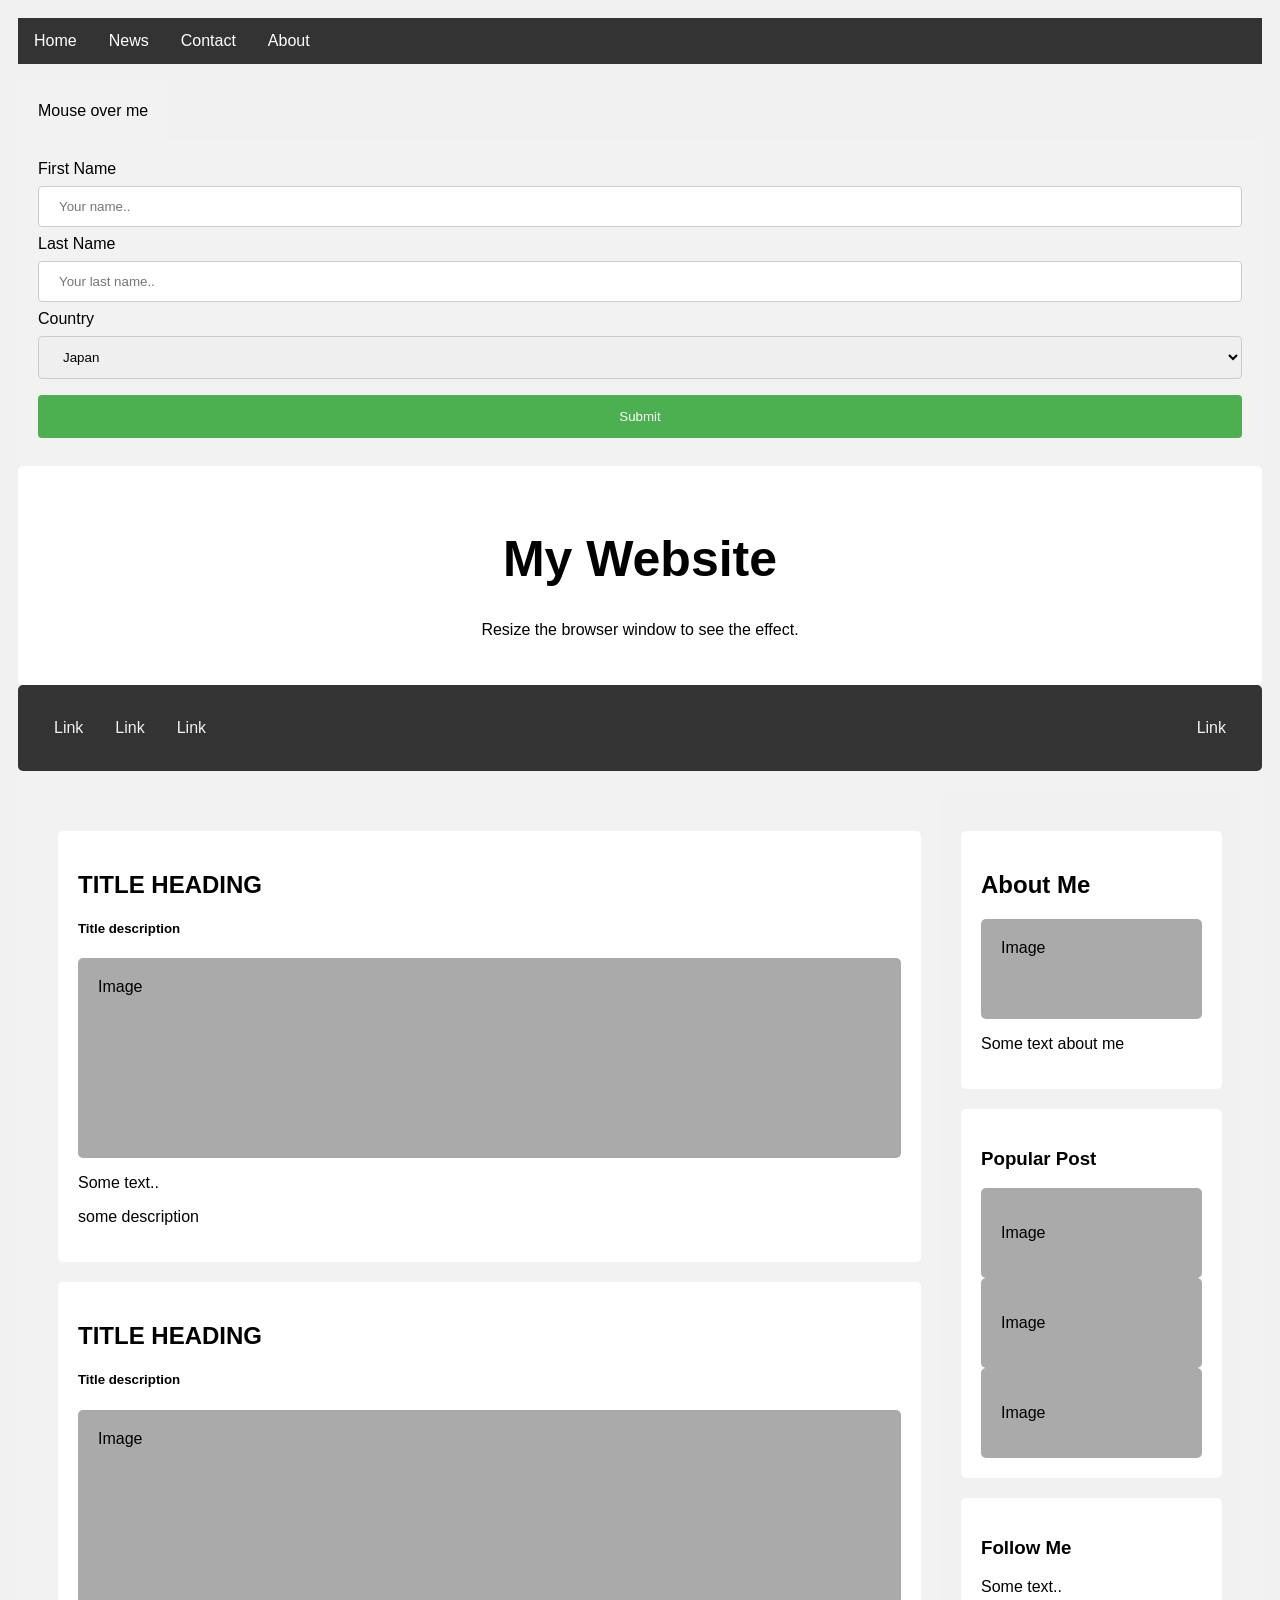
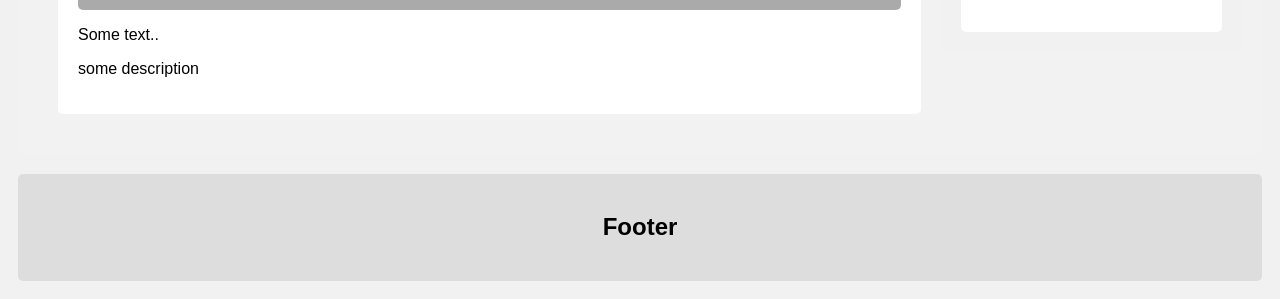
<file: cssbasic1.html>
<!DOCTYPE html>
<html lang="en">
<head>
    <meta charset="UTF-8">
    <meta name="viewport" content="width=device-width, initial-scale=1.0">
    <title>Document</title>
</head>
<style>
ul {
  list-style-type: none;
  margin: 0;
  padding: 0;
  overflow: hidden;
  background-color: #333;
}

li {
  float: left;
}

li a {
  display: block;
  color: white;
  text-align: center;
  padding: 14px 16px;
  text-decoration: none;
}

li a:hover {
  background-color: #111;
}

.dropdown {
  position: relative;
  display: inline-block;
}

.dropdown-content {
  display: none;
  position: absolute;
  background-color: #f9f9f9;
  min-width: 160px;
  box-shadow: 0px 8px 16px 0px rgba(0,0,0,0.2);
  padding: 12px 16px;
  z-index: 1;
}

.dropdown:hover .dropdown-content {
  display: block;
}

input[type=text], select {
  width: 100%;
  padding: 12px 20px;
  margin: 8px 0;
  display: inline-block;
  border: 1px solid #ccc;
  border-radius: 4px;
  box-sizing: border-box;
}

input[type=submit] {
  width: 100%;
  background-color: #4CAF50;
  color: white;
  padding: 14px 20px;
  margin: 8px 0;
  border: none;
  border-radius: 4px;
  cursor: pointer;
}

input[type=submit]:hover {
  background-color: #45a049;
}

div {
  border-radius: 5px;
  background-color: #f2f2f2;
  padding: 20px;
}

* {
  box-sizing: border-box;
}

body {
  font-family: Arial;
  padding: 10px;
  background: #f1f1f1;
}


.header {
  padding: 30px;
  text-align: center;
  background: white;
}

.header h1 {
  font-size: 50px;
}


.topnav {
  overflow: hidden;
  background-color: #333;
}


.topnav a {
  float: left;
  display: block;
  color: #f2f2f2;
  text-align: center;
  padding: 14px 16px;
  text-decoration: none;
}


.topnav a:hover {
  background-color: #ddd;
  color: black;
}


.leftcolumn {   
  float: left;
  width: 75%;
}


.rightcolumn {
  float: left;
  width: 25%;
  background-color: #f1f1f1;
  padding-left: 20px;
}


.fakeimg {
  background-color: #aaa;
  width: 100%;
  padding: 20px;
}

.card {
  background-color: white;
  padding: 20px;
  margin-top: 20px;
}

.row::after {
  content: "";
  display: table;
  clear: both;
}

.footer {
  padding: 20px;
  text-align: center;
  background: #ddd;
  margin-top: 20px;
}

@media screen and (max-width: 800px) {
  .leftcolumn, .rightcolumn {   
    width: 100%;
    padding: 0;
  }
}

@media screen and (max-width: 400px) {
  .topnav a {
    float: none;
    width: 100%;
  }
}
</style>
<body>
    <ul>
        <li><a href="default.asp">Home</a></li>
        <li><a href="news.asp">News</a></li>
        <li><a href="contact.asp">Contact</a></li>
        <li><a href="about.asp">About</a></li>
      </ul>

<br>
<div class="dropdown">
    <span>Mouse over me</span>
    <div class="dropdown-content">
      <p>Hello World!</p>
    </div>
  </div>
<br>
  <div>
    <form action="/action_page.php">
      <label for="fname">First Name</label>
      <input type="text" id="fname" name="firstname" placeholder="Your name..">
  
      <label for="lname">Last Name</label>
      <input type="text" id="lname" name="lastname" placeholder="Your last name..">
  
      <label for="country">Country</label>
      <select id="country" name="country">
        <option value="JAPAN">Japan</option>
        <option value="INDONESIA">Indonesia</option>
        <option value="KOREA">Korea</option>
      </select>
    
      <input type="submit" value="Submit">
    </form>
  </div>
  
  <div class="header">
    <h1>My Website</h1>
    <p>Resize the browser window to see the effect.</p>
  </div>
  
  <div class="topnav">
    <a href="#">Link</a>
    <a href="#">Link</a>
    <a href="#">Link</a>
    <a href="#" style="float:right">Link</a>
  </div>
  
  <div class="row">
    <div class="leftcolumn">
      <div class="card">
        <h2>TITLE HEADING</h2>
        <h5>Title description</h5>
        <div class="fakeimg" style="height:200px;">Image</div>
        <p>Some text..</p>
        <p>some description</p>
      </div>
      <div class="card">
        <h2>TITLE HEADING</h2>
        <h5>Title description</h5>
        <div class="fakeimg" style="height:200px;">Image</div>
        <p>Some text..</p>
        <p>some description</p>
      </div>
    </div>
    <div class="rightcolumn">
      <div class="card">
        <h2>About Me</h2>
        <div class="fakeimg" style="height:100px;">Image</div>
        <p>Some text about me </p>
      </div>
      <div class="card">
        <h3>Popular Post</h3>
        <div class="fakeimg"><p>Image</p></div>
        <div class="fakeimg"><p>Image</p></div>
        <div class="fakeimg"><p>Image</p></div>
      </div>
      <div class="card">
        <h3>Follow Me</h3>
        <p>Some text..</p>
      </div>
    </div>
  </div>
  
  <div class="footer">
    <h2>Footer</h2>
  </div>
  
</body>
</html>
</file>
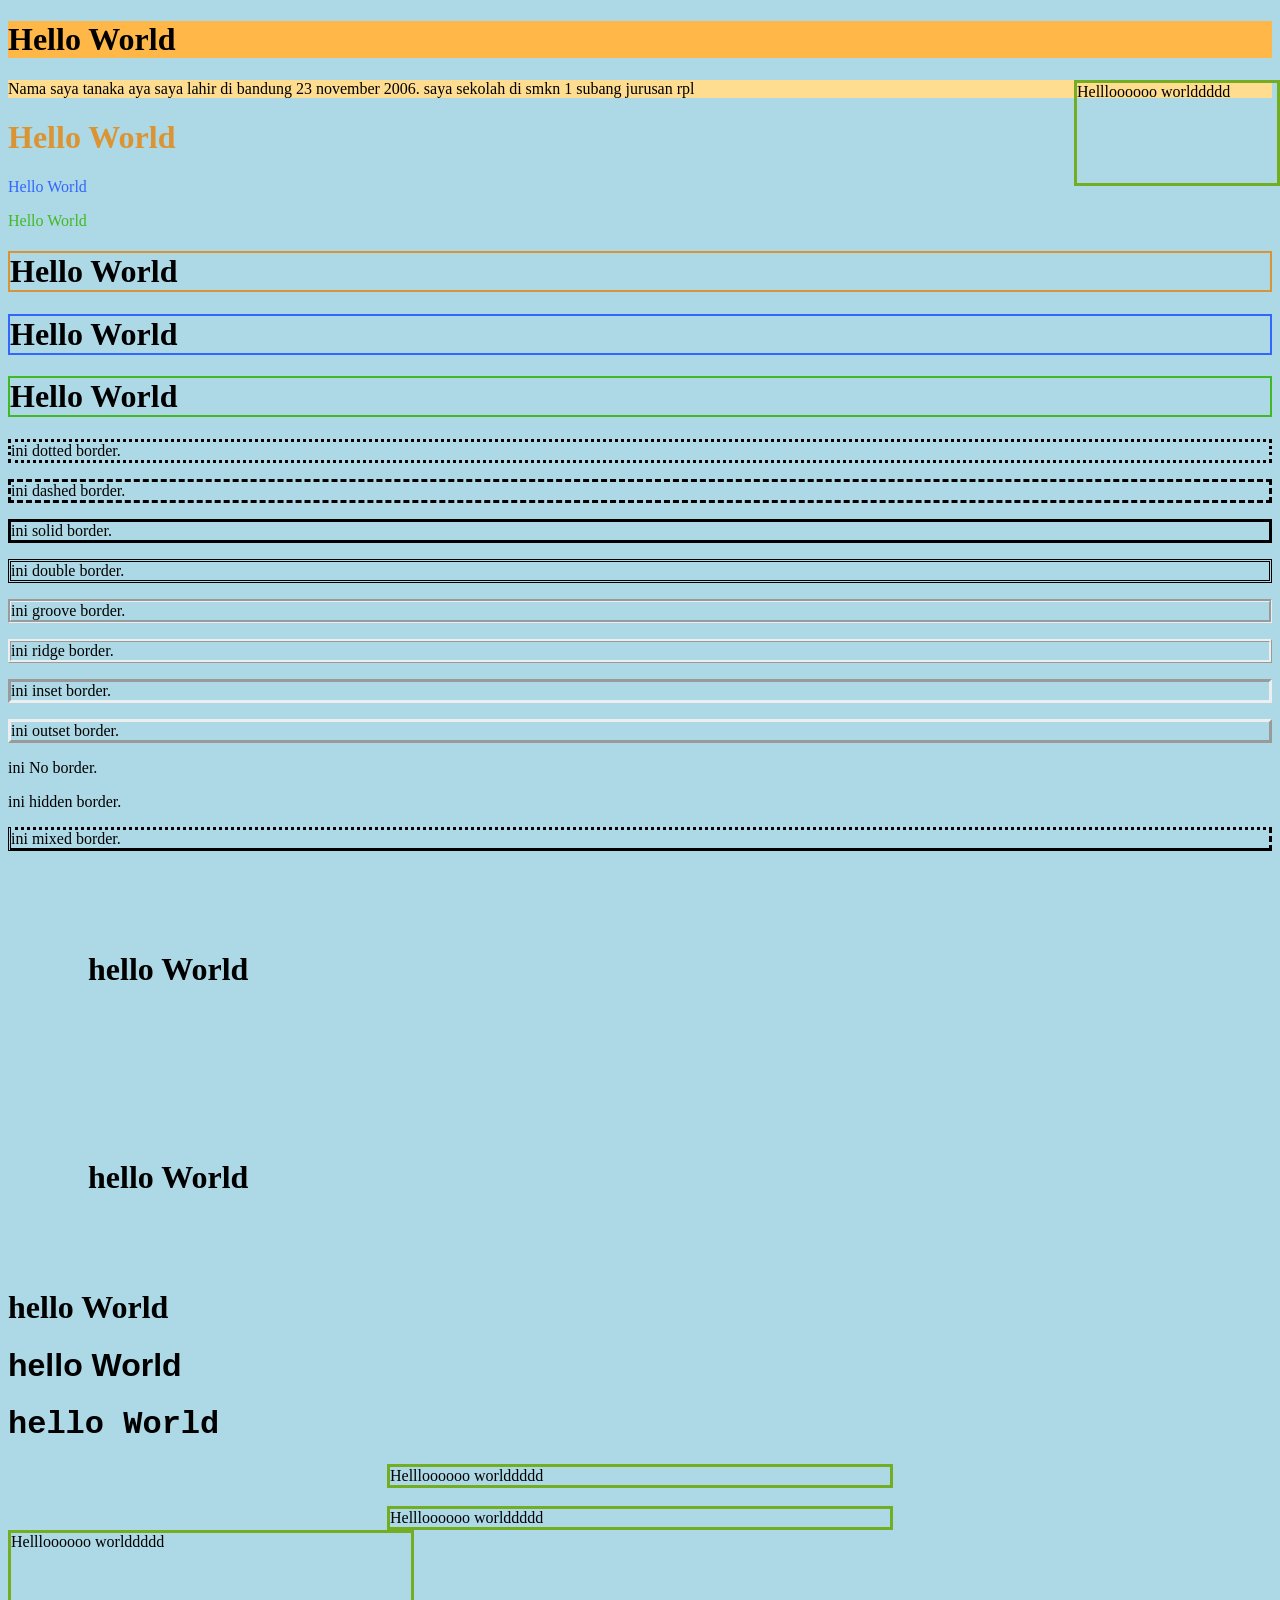
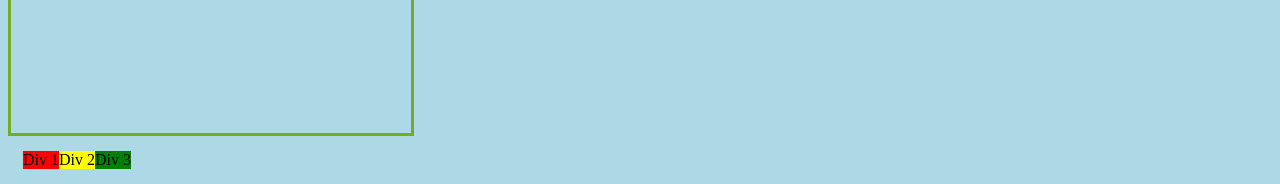
<file: cssbasic2.html>
<!DOCTYPE html>
<html lang="en">
<head>
    <meta charset="UTF-8">
    <meta name="viewport" content="width=device-width, initial-scale=1.0">
    <title>Document</title>
</head>
<style>
    body {
  background-color: lightblue;
}
p.dotted {border-style: dotted;}
p.dashed {border-style: dashed;}
p.solid {border-style: solid;}
p.double {border-style: double;}
p.groove {border-style: groove;}
p.ridge {border-style: ridge;}
p.inset {border-style: inset;}
p.outset {border-style: outset;}
p.none {border-style: none;}
p.hidden {border-style: hidden;}
p.mix {border-style: dotted dashed solid double;}
.margin {
  margin-top: 100px;
  margin-bottom: 100px;
  margin-right: 150px;
  margin-left: 80px;
}
.padding {
  padding-top: 50px;
  padding-right: 30px;
  padding-bottom: 50px;
  padding-left: 80px;
}
.p1 {
  font-family: "Times New Roman", Times, serif;
}

.p2 {
  font-family: Arial, Helvetica, sans-serif;
}

.p3 {
  font-family: "Lucida Console", "Courier New", monospace;
}
div.ex1 {
  width: 500px;
  margin: auto;
  border: 3px solid #73AD21;
}

div.ex2 {
  max-width: 500px;
  margin: auto;
  border: 3px solid #73AD21;
}
div.relative {
  position: relative;
  width: 400px;
  height: 200px;
  border: 3px solid #73AD21;
} 

div.absolute {
  position: absolute;
  top: 80px;
  right: 0;
  width: 200px;
  height: 100px;
  border: 3px solid #73AD21;
}
.float {
  float: left;
  padding: 15px; 
  display: flex;
}

.float1 {
  background: red;
}

.float2 {
  background: yellow;
}

.float3 {
  background: green;
}
</style>
<body>
    <h1 style="background-color:#FFB847;">Hello World</h1>
    <p style="background-color:#FFDD90;">Nama saya tanaka aya saya lahir di bandung 23 november 2006. saya sekolah di smkn 1 subang jurusan rpl</p>
    <h1 style="color:#DB9433;">Hello World</h1>
    <p style="color:#3366FF;">Hello World</p>
    <p style="color:#40B922;">Hello World</p>
    <h1 style="border:2px solid #DB9433;">Hello World</h1>
    <h1 style="border:2px solid #3366FF;">Hello World</h1>
    <h1 style="border:2px solid #40B922;">Hello World</h1>
    <p class="dotted">ini dotted border.</p>
    <p class="dashed">ini dashed border.</p>
    <p class="solid">ini solid border.</p>
    <p class="double">ini double border.</p>
    <p class="groove">ini groove border.</p>
    <p class="ridge">ini ridge border.</p>
    <p class="inset">ini inset border.</p>
    <p class="outset">ini outset border.</p>
    <p class="none"> ini No border.</p>
    <p class="hidden">ini hidden border.</p>
    <p class="mix">ini mixed border.</p>
    <div class="margin">
        <h1> hello World</h1>
    </div>
    <div class="padding">
        <h1> hello World</h1>
    </div>
    <div class="p1">
        <h1> hello World</h1>
    </div>
    <div class="p2">
        <h1> hello World</h1>
    </div>
    <div class="p3">
        <h1> hello World</h1>
    </div>
    <div class="ex1">Hellloooooo worlddddd</div>
<br>

<div class="ex2">Hellloooooo worlddddd</div>
<div class="relative">Hellloooooo worlddddd</div>
    <div class="absolute">Hellloooooo worlddddd</div>
    <div class="float">
    <div class="float1">Div 1</div>
    <div class="float2">Div 2</div>
    <div class="float3">Div 3</div>
    </div>
</body>
</html>
</file>
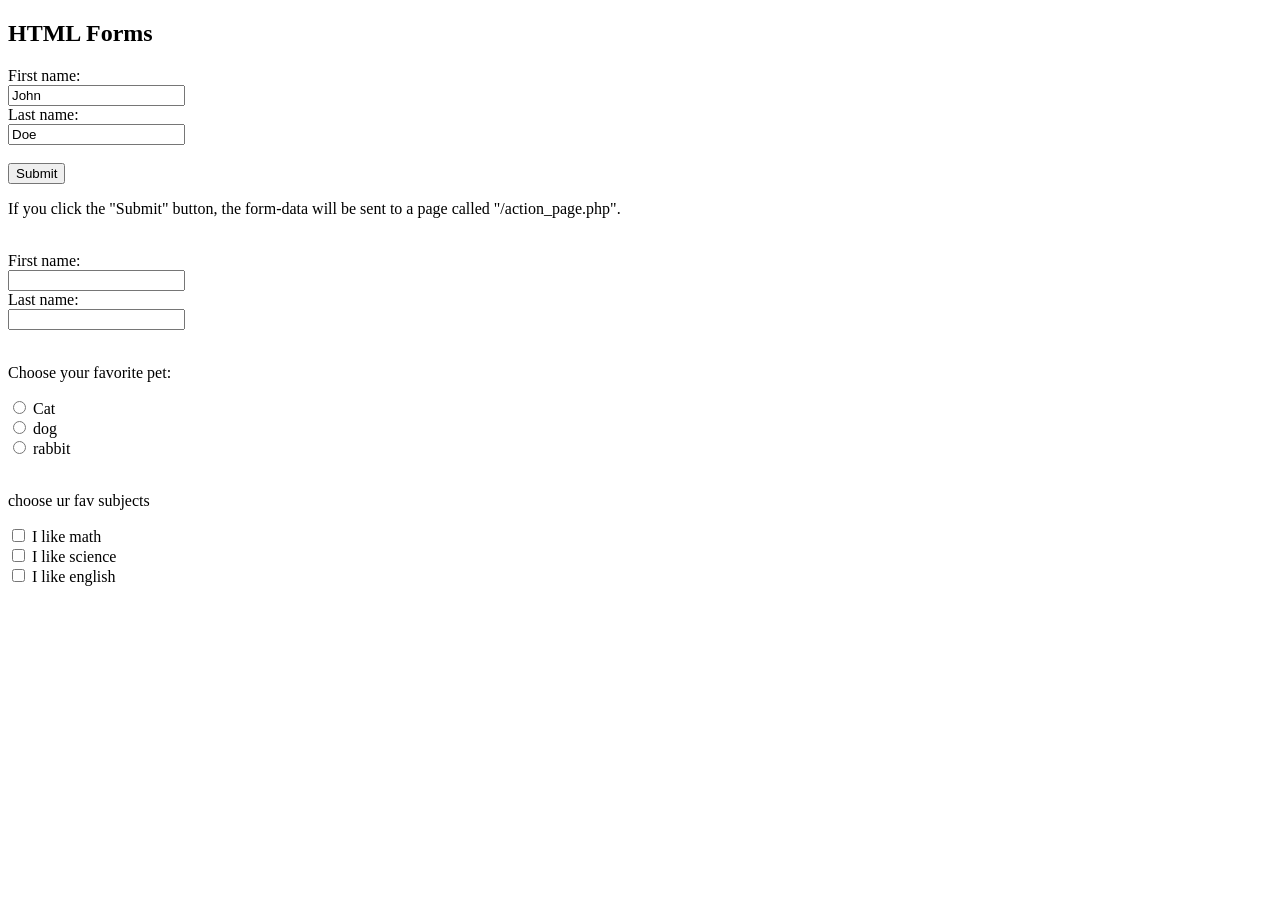
<file: form.html>
<!DOCTYPE html>
<html>
<body>

<h2>HTML Forms</h2>

<form action="/action_page.php">
  <label for="fname">First name:</label><br>
  <input type="text" id="fname" name="fname" value="John"><br>
  <label for="lname">Last name:</label><br>
  <input type="text" id="lname" name="lname" value="Doe"><br><br>
  <input type="submit" value="Submit">
</form> 

<p>If you click the "Submit" button, the form-data will be sent to a page called "/action_page.php".</p>
<br>
<form>
    <label for="fname">First name:</label><br>
    <input type="text" id="fname" name="fname"><br>
    <label for="lname">Last name:</label><br>
    <input type="text" id="lname" name="lname">
  </form>
  <br>
  <p>Choose your favorite pet:</p>

<form>
  <input type="radio" id="cat" name="fav_pet" value="cat">
  <label for="pet">Cat</label><br>
  <input type="radio" id="dog" name="fav_pet" value="dog">
  <label for="dog">dog</label><br>
  <input type="radio" id="rabbit" name="fav_pet" value="rabbit">
  <label for="rabbit">rabbit</label>
</form>
<br>
<p> choose ur fav subjects</p>
<form>
    <input type="checkbox" id="vehicle1" name="vehicle1" value="math">
    <label for="math"> I like math</label><br>
    <input type="checkbox" id="vehicle2" name="vehicle2" value="science">
    <label for="science"> I like science</label><br>
    <input type="checkbox" id="vehicle3" name="vehicle3" value="english">
    <label for="english"> I like english</label>
  </form>

</body>
</html>
</file>
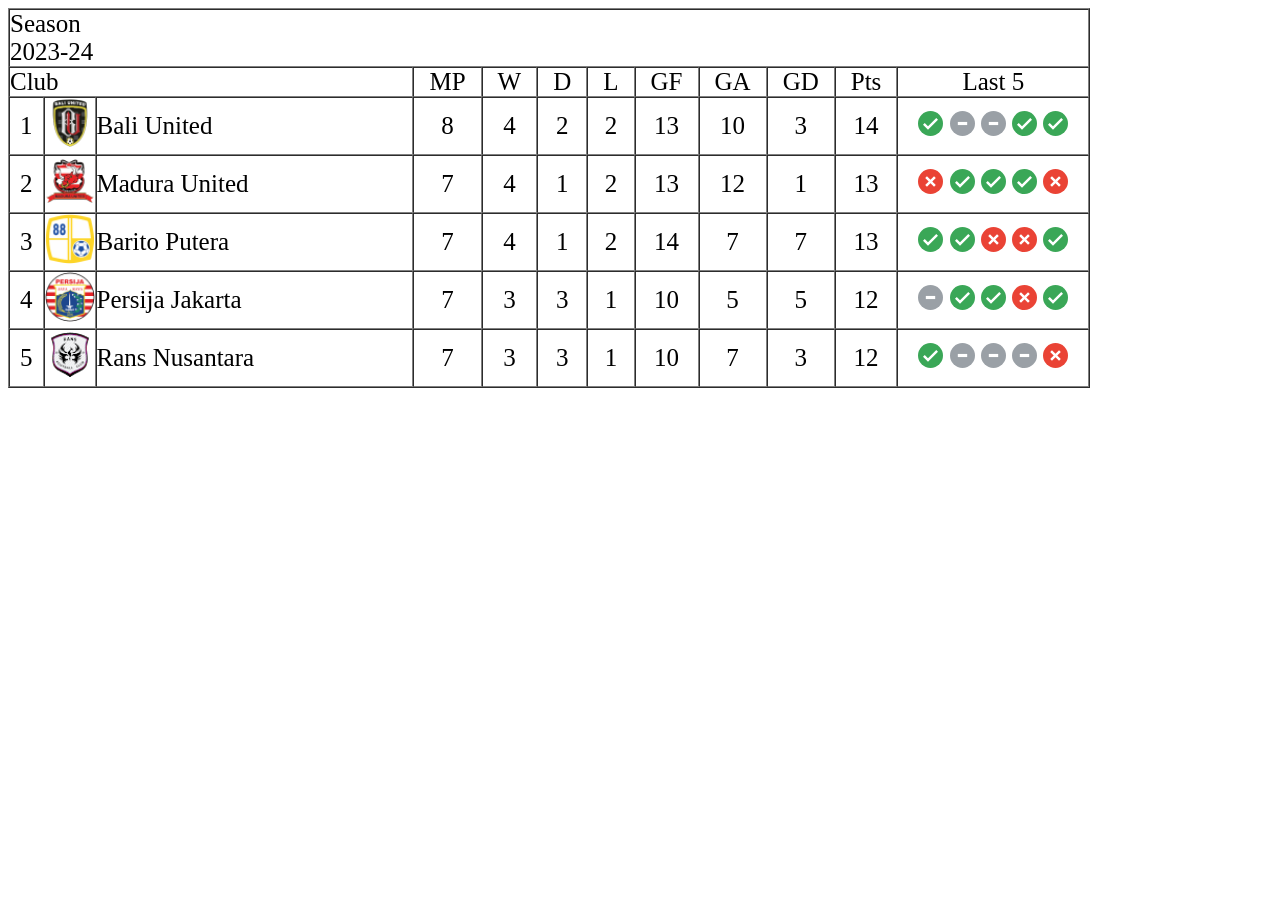
<file: klasemen.html>
<!DOCTYPE html>
<html lang="en">
<head>
    <meta charset="UTF-8">
    <meta name="viewport" content="width=device-width, initial-scale=1.0">
    <title>Klasemen liga indonesia</title>
</head>
<body>
    <div style="justify-content: center;">
    <table border= 1 cellspacing = 0 cellpadding = 0 style="justify-content: center; font-size: 25px; align-items: center;">
    <tr>
        <td colspan="12"> Season <br> 2023-24 </td>
    </tr>
    <tr>
        <td colspan="3"> Club </td>
        <td style="text-align: center; padding: 0 15px;"> MP </td>
        <td style="text-align: center; padding: 0 15px;"> W </td>
        <td style="text-align: center; padding: 0 15px;"> D </td>
        <td style="text-align: center; padding: 0 15px;"> L </td>
        <td style="text-align: center; padding: 0 15px;"> GF </td>
        <td style="text-align: center; padding: 0 15px;">GA </td>
        <td style="text-align: center; padding: 0 15px;"> GD </td>
        <td style="text-align: center; padding: 0 15px;"> Pts </td>
        <td style="text-align: center; padding: 0 50px;"> Last 5 </td>
    </tr>
    <tr style="text-align: center;"> 
        <td style="text-align: center; padding: 10px;"> 1 </td>
        <td> <img src="bali.png" style="height: 50px; text-align: center;"> </td>
        <td style=" text-align: left; padding-right: 200px;"> Bali United </td>
        <td> 8 </td>
        <td> 4 </td>
        <td> 2 </td>
        <td> 2 </td>
        <td> 13 </td>
        <td> 10 </td>
        <td> 3 </td>
        <td> 14 </td>
        <td style="padding: 0 20px;"> <img src="hijau.svg" style="height: 25px;"> <img src="kosong.svg" style="height: 25px;"> <img src="kosong.svg" style="height: 25px;"> 
            <img src="hijau.svg" style="height: 25px;"> <img src="hijau.svg" style="height: 25px;"> </td>
    </tr>
    <tr style="text-align: center;"> 
        <td style="text-align: center; padding: 10px;"> 2 </td>
        <td> <img src="madura.png" style="height: 50px; text-align: center;"> </td>
        <td style=" text-align: left;"> Madura United </td>
        <td> 7 </td>
        <td> 4 </td>
        <td> 1 </td>
        <td> 2 </td>
        <td> 13 </td>
        <td> 12 </td>
        <td> 1 </td>
        <td> 13 </td>
        <td style="padding: 0 20px;"> <img src="merah.svg" style="height: 25px;"> <img src="hijau.svg" style="height: 25px;"> <img src="hijau.svg" style="height: 25px;"> 
            <img src="hijau.svg" style="height: 25px;"> <img src="merah.svg" style="height: 25px;"> </td>
    </tr>
    <tr style="text-align: center;"> 
        <td style="text-align: center; padding: 10px;"> 3 </td>
        <td> <img src="barito.png" style="height: 50px; text-align: center;"> </td>
        <td style=" text-align: left;"> Barito Putera </td>
        <td> 7 </td>
        <td> 4 </td>
        <td> 1 </td>
        <td> 2 </td>
        <td> 14 </td>
        <td> 7 </td>
        <td> 7 </td>
        <td> 13 </td>
        <td style="padding: 0 20px;"> <img src="hijau.svg" style="height: 25px;"> <img src="hijau.svg" style="height: 25px;"> <img src="merah.svg" style="height: 25px;"> 
            <img src="merah.svg" style="height: 25px;"> <img src="hijau.svg" style="height: 25px;"> </td>
    </tr>
    <tr style="text-align: center;"> 
        <td style="text-align: center; padding: 10px;"> 4 </td>
        <td> <img src="persija.png" style="height: 50px; text-align: center;"> </td>
        <td style=" text-align: left;"> Persija Jakarta </td>
        <td> 7 </td>
        <td> 3 </td>
        <td> 3 </td>
        <td> 1 </td>
        <td> 10 </td>
        <td> 5 </td>
        <td> 5 </td>
        <td> 12 </td>
        <td style="padding: 0 20px;"> <img src="kosong.svg" style="height: 25px;"> <img src="hijau.svg" style="height: 25px;"> <img src="hijau.svg" style="height: 25px;"> 
            <img src="merah.svg" style="height: 25px;"> <img src="hijau.svg" style="height: 25px;"> </td>
    </tr>
    <tr style="text-align: center;"> 
        <td style="text-align: center; padding: 10px;"> 5 </td>
        <td> <img src="rans.png" style="height: 50px; text-align: center;"> </td>
        <td style=" text-align: left;"> Rans Nusantara </td>
        <td> 7 </td>
        <td> 3 </td>
        <td> 3 </td>
        <td> 1 </td>
        <td> 10 </td>
        <td> 7 </td>
        <td> 3 </td>
        <td> 12 </td>
        <td style="padding: 0 20px;"> <img src="hijau.svg" style="height: 25px;"> <img src="kosong.svg" style="height: 25px;"> <img src="kosong.svg" style="height: 25px;"> 
            <img src="kosong.svg" style="height: 25px;"> <img src="merah.svg" style="height: 25px;"> </td>
    </tr>
</table>
</div>
</body>
</html>
</file>
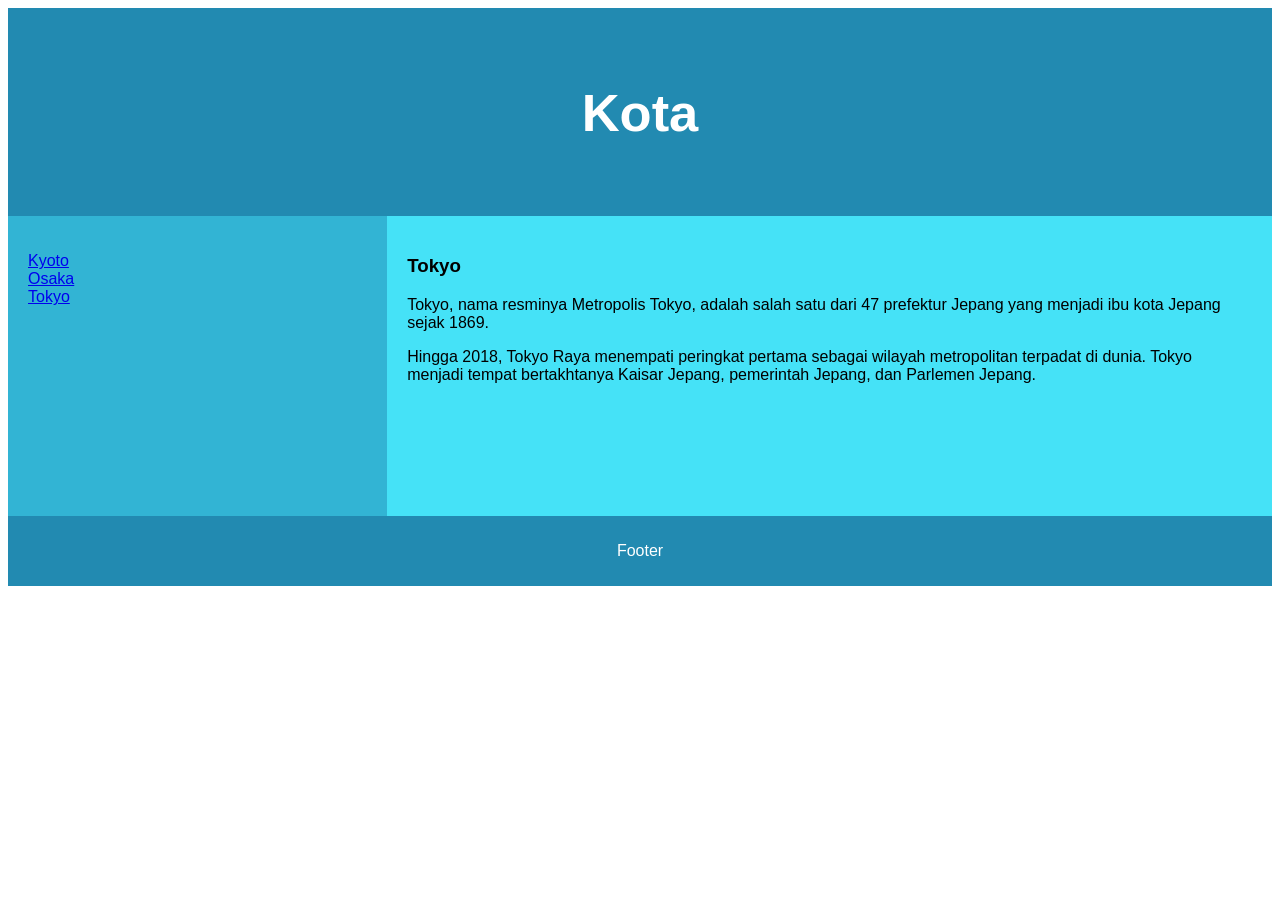
<file: layout.html>
<!DOCTYPE html>
<html lang="en">
<head>
<title>Layout</title>
<meta charset="utf-8">
<meta name="viewport" content="width=device-width, initial-scale=1">
<style>
* {
  box-sizing: border-box;
}

body {
  font-family: Arial, Helvetica, sans-serif;
}


header {
  background-color: #228AB1;
  padding: 30px;
  text-align: center;
  font-size: 35px;
  color: white;
}


nav {
  float: left;
  width: 30%;
  height: 300px; 
  background: #32B4D4;
  padding: 20px;
}


nav ul {
  list-style-type: none;
  padding: 0;
}

article {
  float: left;
  padding: 20px;
  width: 70%;
  background-color: #45E2F7;
  height: 300px; 
}


section::after {
  content: "";
  display: table;
  clear: both;
}


footer {
  background-color: #228AB1;
  padding: 10px;
  text-align: center;
  color: white;
}

@media (max-width: 600px) {
  nav, article {
    width: 100%;
    height: auto;
  }
}
</style>
</head>
<body>
<header>
  <h2>Kota</h2>
</header>

<section>
  <nav>
    <ul>
      <li><a href="#">Kyoto</a></li>
      <li><a href="#">Osaka</a></li>
      <li><a href="#">Tokyo</a></li>
    </ul>
  </nav>
  
  <article>
    <h1>Tokyo</h1>
    <p>Tokyo, nama resminya Metropolis Tokyo, adalah salah satu dari 47 prefektur Jepang yang menjadi ibu kota Jepang sejak 1869. </p>
    <p>Hingga 2018, Tokyo Raya menempati peringkat pertama sebagai wilayah metropolitan terpadat di dunia. Tokyo menjadi tempat bertakhtanya Kaisar Jepang, pemerintah Jepang, dan Parlemen Jepang.</p>
  </article>
</section>

<footer>
  <p>Footer</p>
</footer>

</body>
</html>
</file>
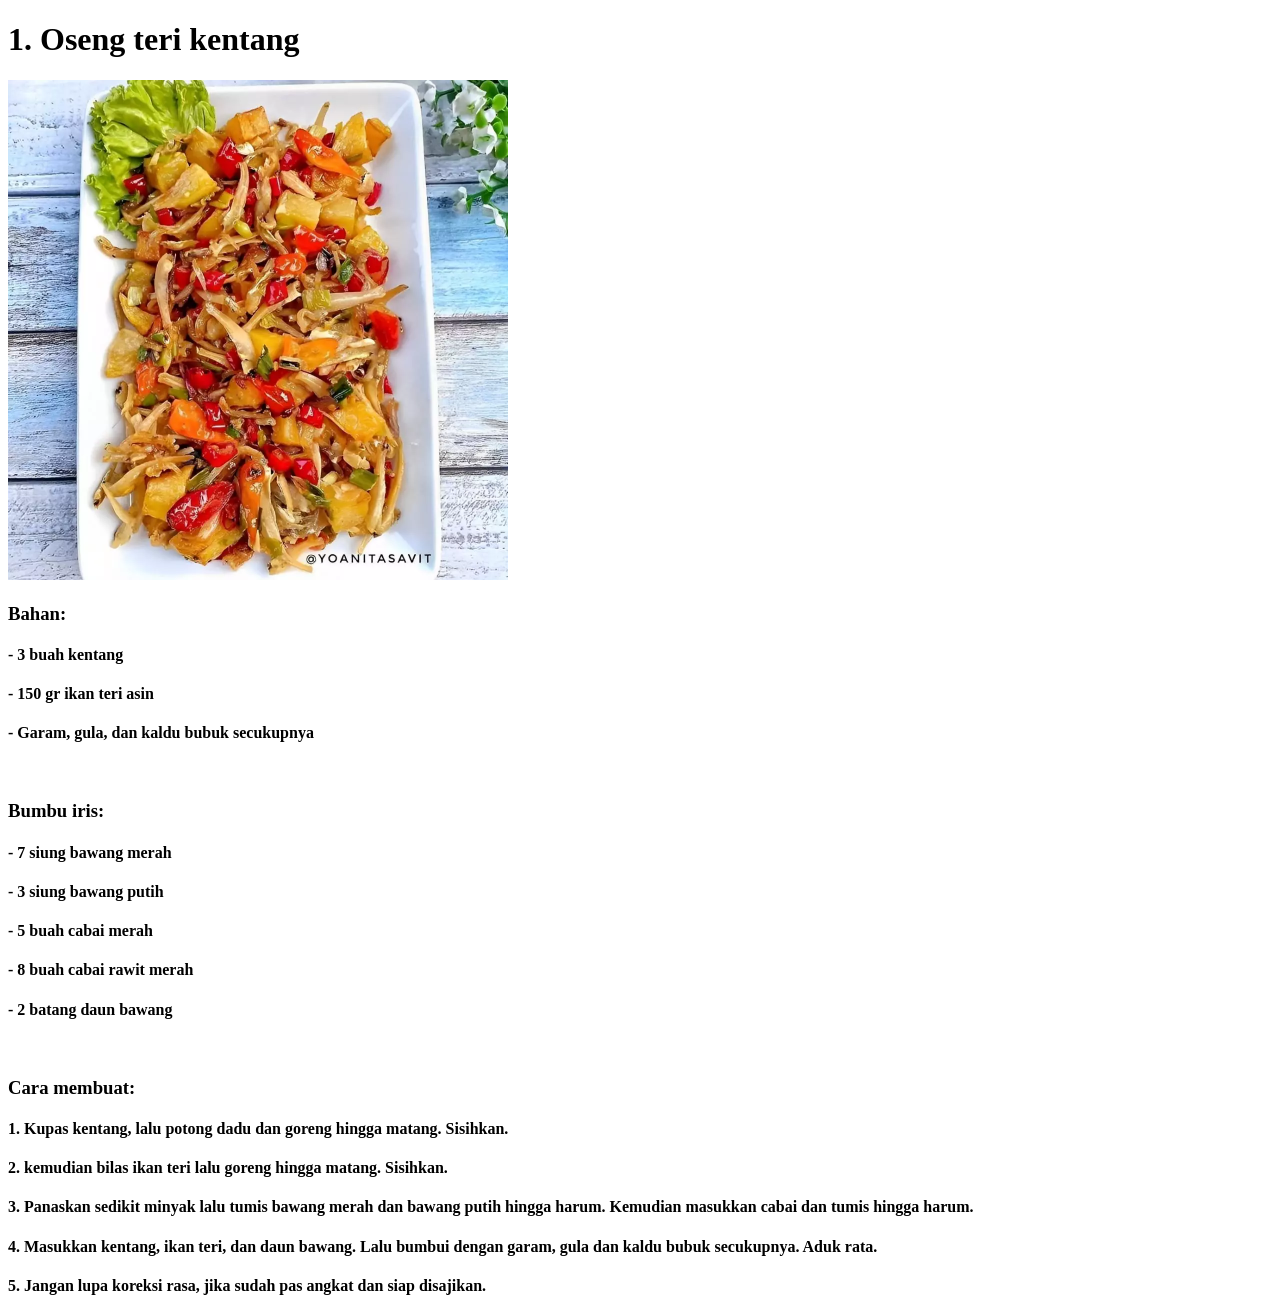
<file: resep.html>
<!DOCTYPE html>
<html lang="en">
<head>
    <meta charset="UTF-8">
    <meta name="viewport" content="width=device-width, initial-scale=1.0">
    <title>Resep makanan sehat</title>
</head>
<body>
    <h1 > 1. Oseng teri kentang </h1>
    <img src="1983118-1000xauto-30-resep-masakan-menu-harian-ramadhan-paling-simpel.webp" style="height: 500px;">
    <h3>Bahan:</h3>
    <h4> - 3 buah kentang </h4>
    <h4> - 150 gr ikan teri asin </h4>
    <h4> - Garam, gula, dan kaldu bubuk secukupnya </h4>
    <br>
    <h3>Bumbu iris:</h3>
    <h4> - 7 siung bawang merah </h4>
    <h4> - 3 siung bawang putih </h4>
    <h4> - 5 buah cabai merah </h4>
    <h4> - 8 buah cabai rawit merah </h4>
    <h4> - 2 batang daun bawang </h4>
    <br>
    <h3>Cara membuat:</h3>
    <h4> 1. Kupas kentang, lalu potong dadu dan goreng hingga matang. Sisihkan. </h4>
    <h4> 2. kemudian bilas ikan teri lalu goreng hingga matang. Sisihkan. </h4>
    <h4> 3. Panaskan sedikit minyak lalu tumis bawang merah dan bawang putih hingga harum. Kemudian masukkan cabai dan tumis hingga harum. </h4>
    <h4> 4. Masukkan kentang, ikan teri, dan daun bawang. Lalu bumbui dengan garam, gula dan kaldu bubuk secukupnya. Aduk rata.</h4>
    <h4> 5. Jangan lupa koreksi rasa, jika sudah pas angkat dan siap disajikan.</h4>
</body>
</html>
</file>
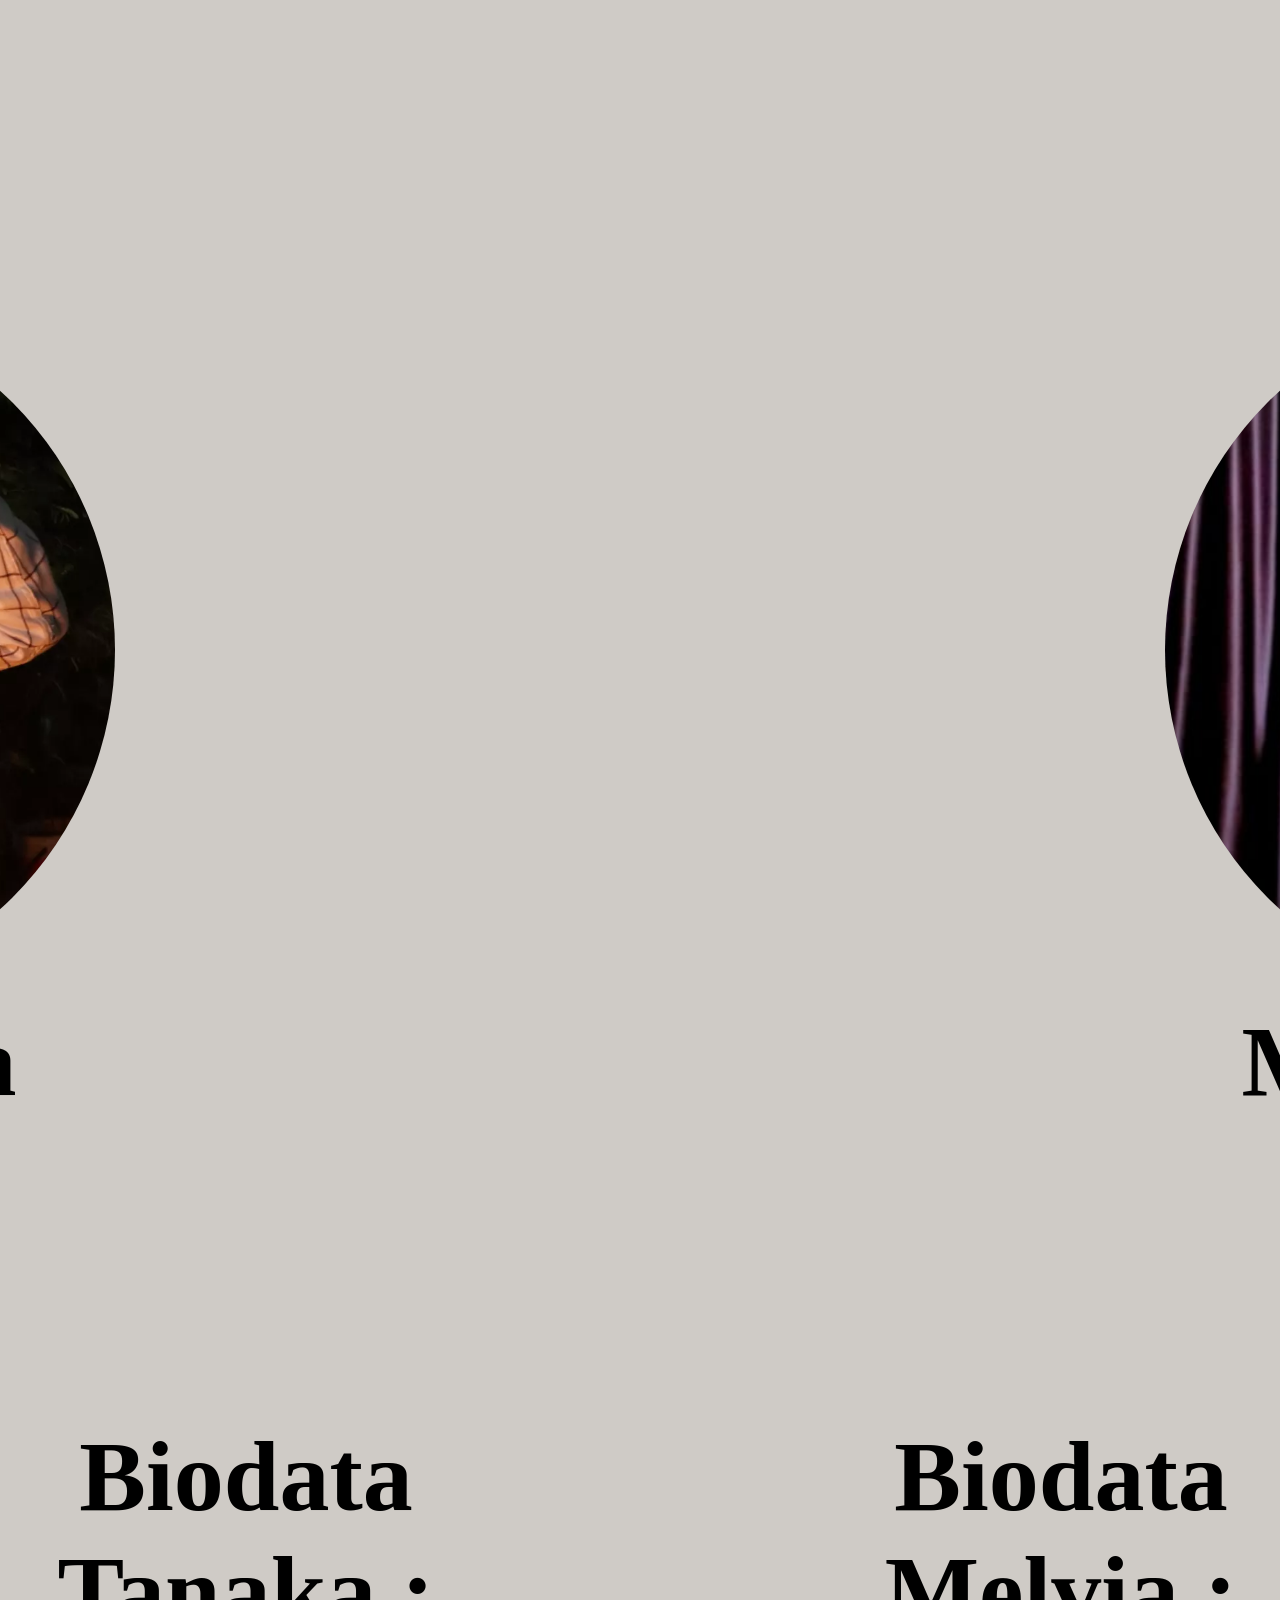
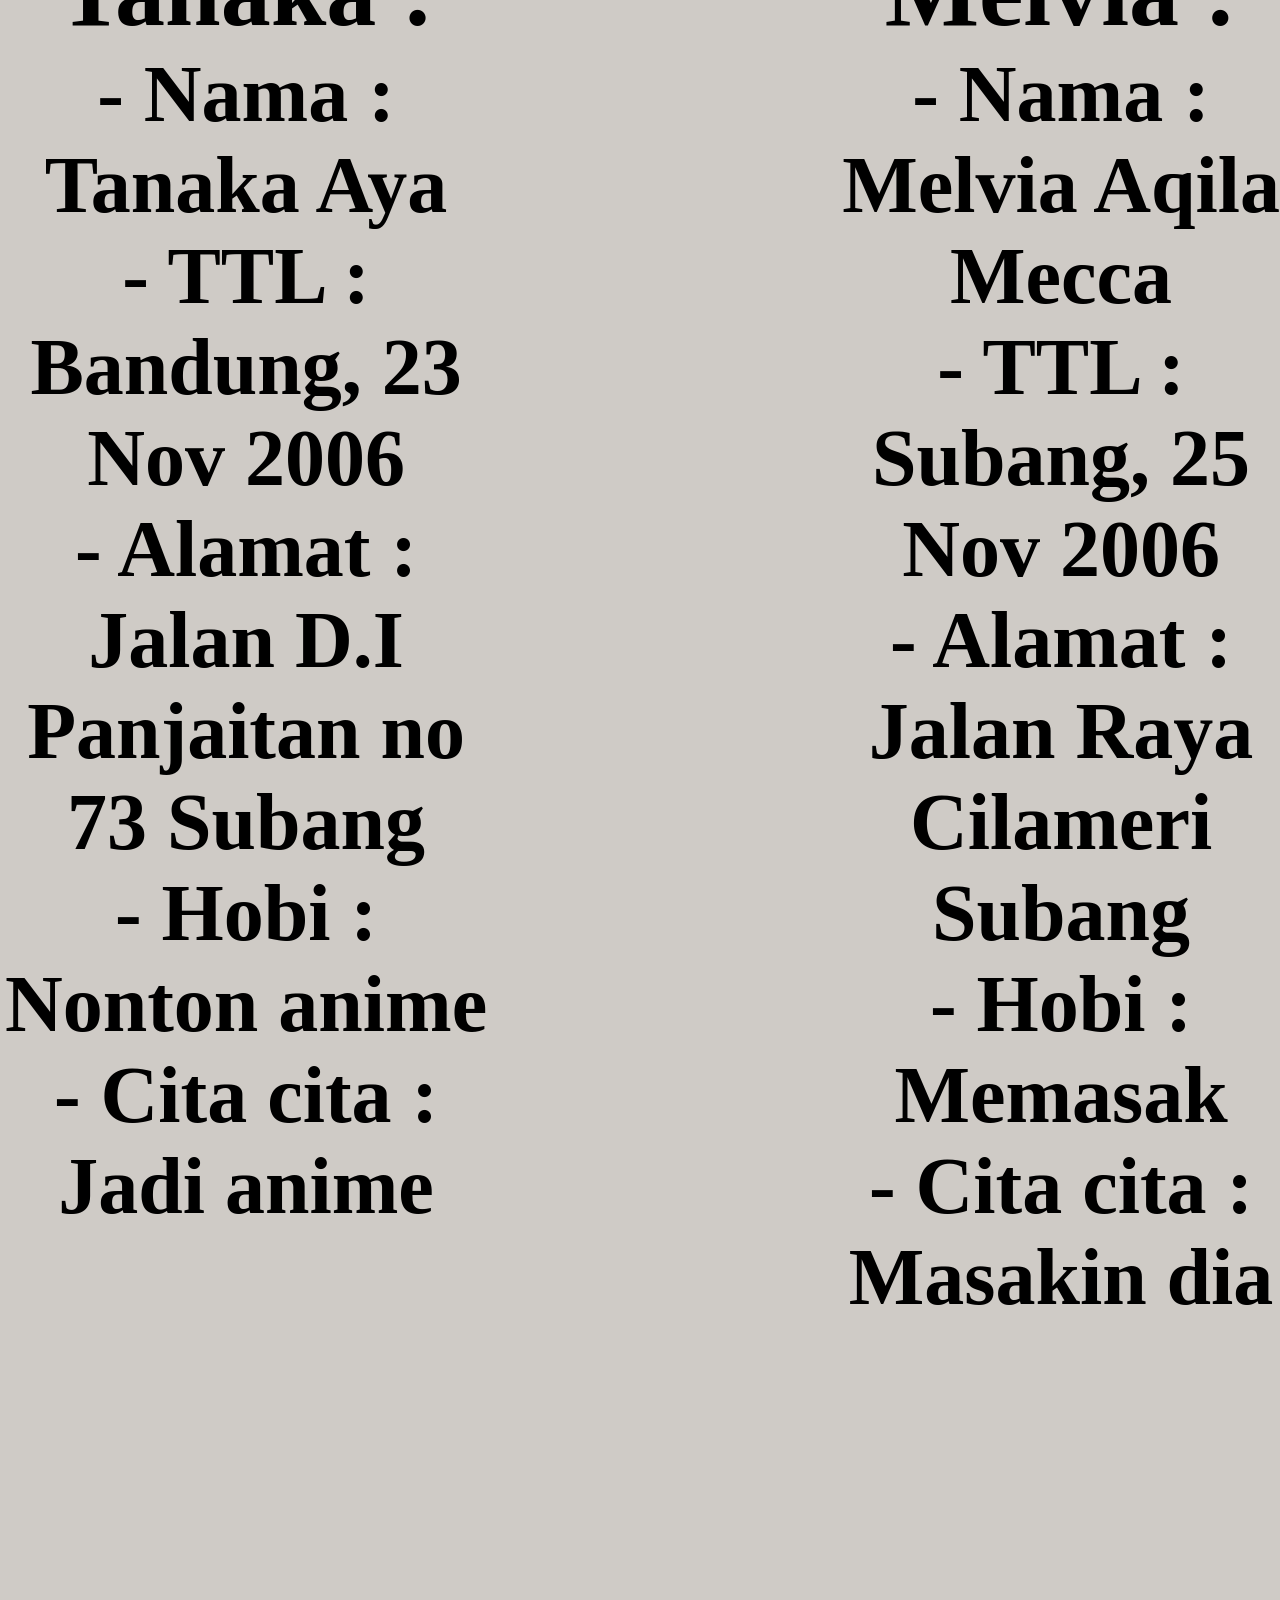
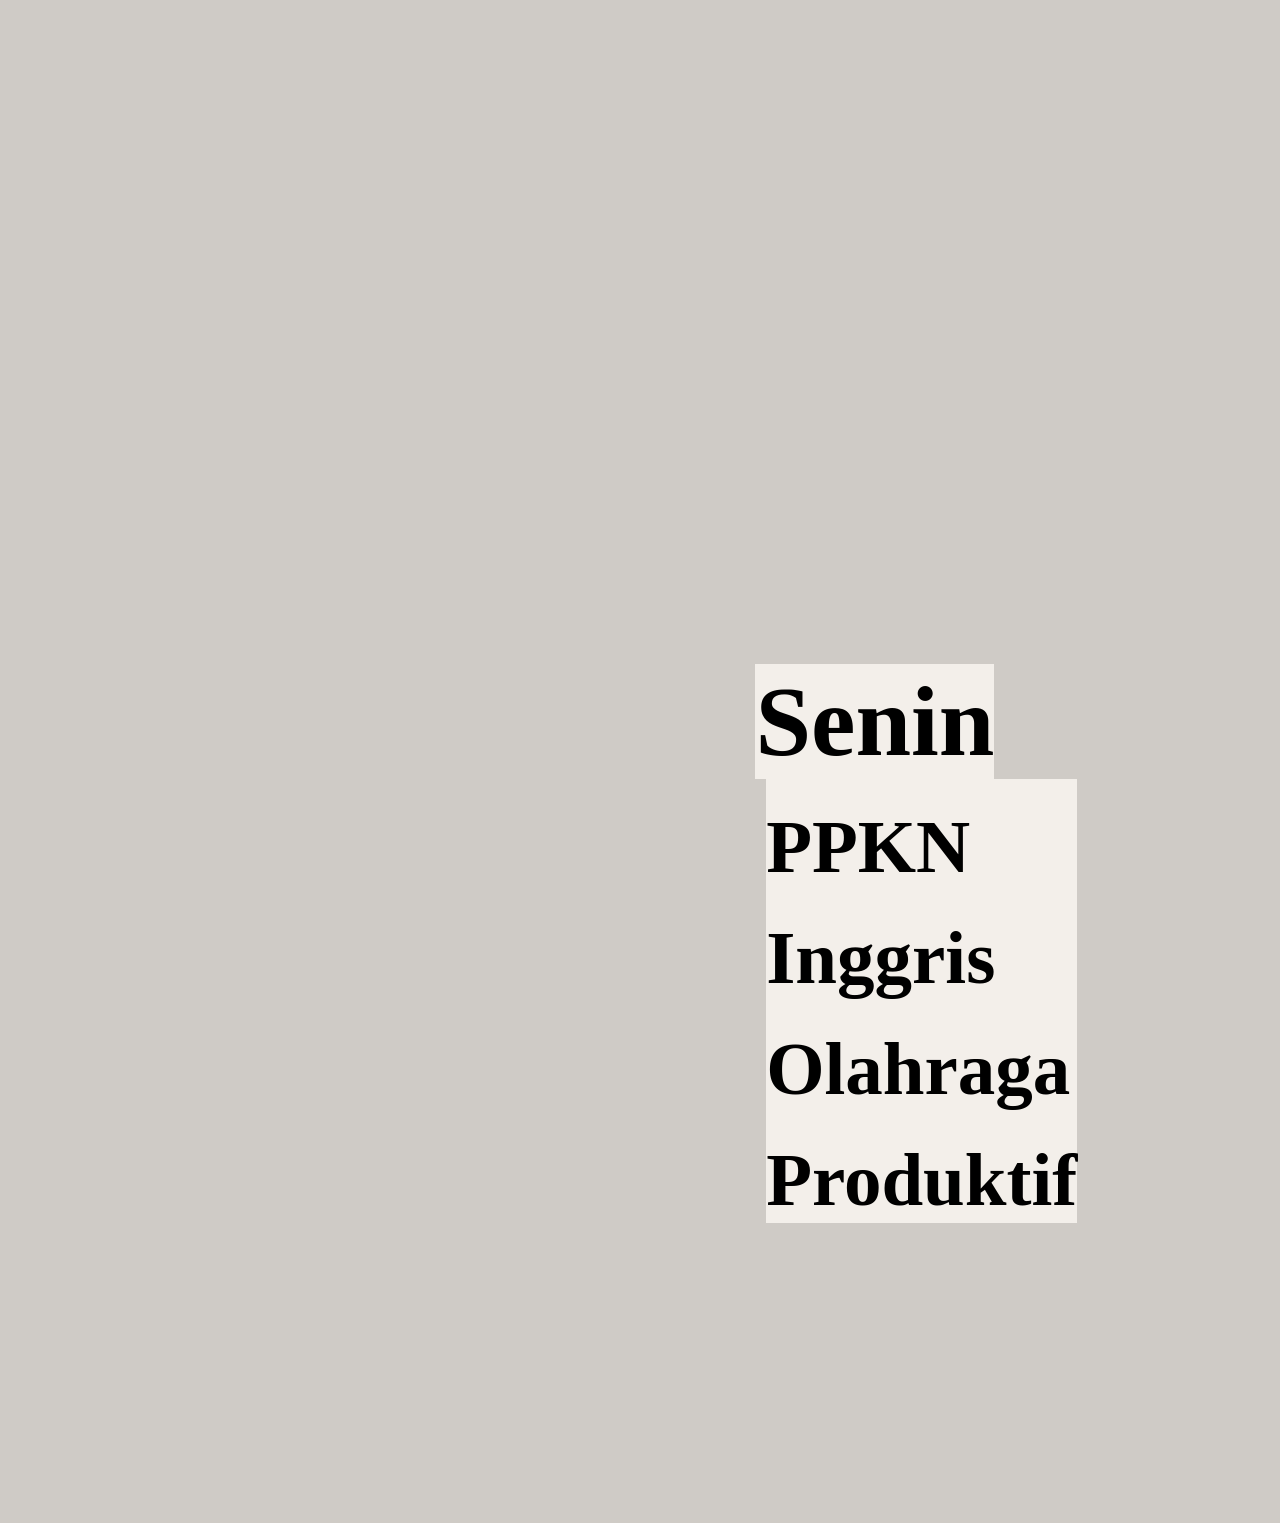
<file: Tamep.html>
<!DOCTYPE html>
<html lang="en">
<head>
    <meta charset="UTF-8">
    <meta name="viewport" content="width=device-width, initial-scale=1.0">
    <title>Biodata diri</title>
    <link href="Tamep.css" rel="stylesheet"/>
    <link rel="website icon" type="png" href="pikachu.png">
</head>
<body>
    <div class="container"> 
        <div class="tanaka">
                <img src="aya.jpg" style="border-radius: 50%; height: 700px;"/>
                <h1 style="font-size: 100px;"> Tanaka Aya </h1>
        </div>
        <div class="melvia">
            <img src="melvia.jpeg" style="border-radius: 50%; height: 700px;">
            <h1 style="font-size: 100px;"> Melvia Aqila</h1>
        </div>
    </div>
    <div class="biodata">
        <div class="biotanaka">
        <h1 style="font-size: 100px;"> Biodata Tanaka : </h1>
        <h1 style="font-size: 80px;"> - Nama : Tanaka Aya  </h1>
        <h1 style="font-size: 80px;"> - TTL : Bandung, 23 Nov 2006  </h1>
        <h1 style="font-size: 80px;"> - Alamat : Jalan D.I Panjaitan no 73 Subang  </h1>
        <h1 style="font-size: 80px;"> - Hobi : Nonton anime  </h1>
        <h1 style="font-size: 80px;"> - Cita cita : Jadi anime   </h1>
        </div>
        <div class="biomelvia" style="margin-left: 350px;">
            <h1 style="font-size: 100px;"> Biodata Melvia :</h1>
            <h1 style="font-size: 80px;"> - Nama : Melvia Aqila Mecca  </h1>
            <h1 style="font-size: 80px;"> - TTL : Subang, 25 Nov 2006  </h1>
            <h1 style="font-size: 80px;"> - Alamat : Jalan Raya Cilameri Subang  </h1>
            <h1 style="font-size: 80px;"> - Hobi : Memasak  </h1>
            <h1 style="font-size: 80px;"> - Cita cita : Masakin dia   </h1>
            </div>
    </div>
    <div class="mapel">
        <h1 style="margin-top: 100px; text-align: center; font-size: 150px; background-color: rgb(243, 239, 234);"> Jadwal Mata Pelajaran </h1>
        <div class="hari" style="background-color: rgb(243, 239, 234);">
        <h1 style="font-size: 100px; margin-top: 25px; background-color: rgb(243, 239, 234);"> Senin </h1>
        <h1 style="font-size: 100px; margin-top: 25px; background-color: rgb(243, 239, 234);"> Selasa </h1>
        <h1 style="font-size: 100px; margin-top: 25px; background-color: rgb(243, 239, 234);"> Rabu </h1>
        <h1 style="font-size: 100px; margin-top: 25px; background-color: rgb(243, 239, 234);"> Kamis </h1>
        <h1 style="font-size: 100px; margin-top: 25px; background-color: rgb(243, 239, 234);"> Jumat </h1>
        </div>
        <div class="jadwal" style="background-color: rgb(243, 239, 234);">
        <div class="senin" style="margin-left: 50px; background-color: rgb(243, 239, 234);">
            <h1 style="font-size: 75px; margin-top: 25px; background-color: rgb(243, 239, 234);"> PPKN </h1>
            <h1 style="font-size: 75px; margin-top: 25px; background-color: rgb(243, 239, 234);"> Inggris </h1>
            <h1 style="font-size: 75px; margin-top: 25px; background-color: rgb(243, 239, 234);"> Olahraga </h1>
            <h1 style="font-size: 75px; margin-top: 25px; background-color: rgb(243, 239, 234);"> Produktif </h1>
        </div>
        <div class="Selasa" style="margin-left: 270px; background-color: rgb(243, 239, 234);">
            <h1 style="font-size: 75px; margin-top: 25px; background-color: rgb(243, 239, 234);"> Produktif </h1>
            <h1 style="font-size: 75px; margin-top: 25px; background-color: rgb(243, 239, 234);"> Inggris </h1>
            <h1 style="font-size: 75px; margin-top: 25px; background-color: rgb(243, 239, 234);"> Produktif </h1>
            </div>
        <div class="Rabu" style="margin-left: 310px; background-color: rgb(243, 239, 234);">
            <h1 style="font-size: 75px; margin-top: 25px; background-color: rgb(243, 239, 234);"> Indonesia </h1>
            <h1 style="font-size: 75px; margin-top: 25px; background-color: rgb(243, 239, 234);"> Produktif </h1>
            <h1 style="font-size: 75px; margin-top: 25px; background-color: rgb(243, 239, 234);"> PKK </h1> 
        </div>
        <div class="Kamis" style="margin-left: 270px; background-color: rgb(243, 239, 234);">
            <h1 style="font-size: 75px; margin-top: 25px; background-color: rgb(243, 239, 234);"> PAI </h1>
            <h1 style="font-size: 75px; margin-top: 25px; background-color: rgb(243, 239, 234);"> Jepang </h1>
            <h1 style="font-size: 75px; margin-top: 25px; background-color: rgb(243, 239, 234);"> Matematika </h1>
            <h1 style="font-size: 75px; margin-top: 25px; background-color: rgb(243, 239, 234);"> Sejarah </h1>
        </div>
        <div class="Jumat" style="margin-left: 230px; background-color: rgb(243, 239, 234);">
            <h1 style="font-size: 75px; margin-top: 25px; background-color: rgb(243, 239, 234);"> Produktif </h1>
            <h1 style="font-size: 75px; margin-top: 25px; background-color: rgb(243, 239, 234);"> Produktif </h1>
            <h1 style="font-size: 75px; margin-top: 25px; background-color: rgb(243, 239, 234);"> MPKK </h1>
        </div>
        </div>
    </div>

</div>
</body>
</html>
</file>
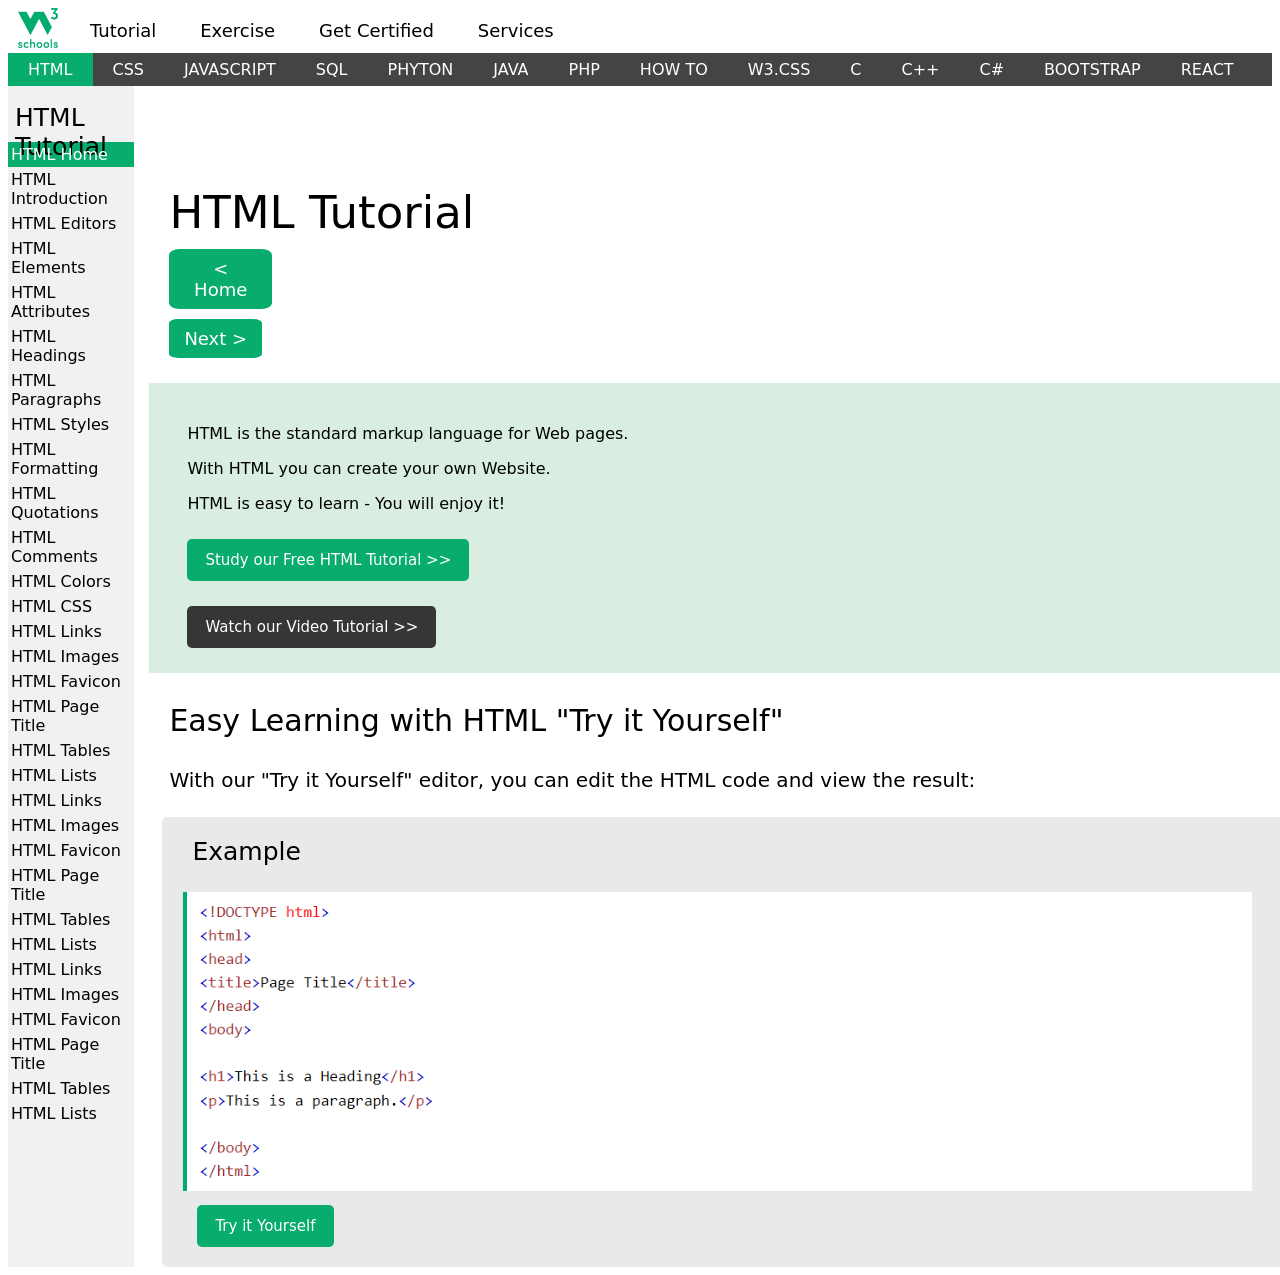
<file: w3school1.html>
<!DOCTYPE html>
<html lang="en">
<head>
    <meta charset="UTF-8">
    <meta name="viewport" content="width=device-width, initial-scale=1.0">
    <title>HTML Tutorial</title>
    <link href="W3Schools_logo.svg.png" type="png" rel="website icon">
</head>
<style>
    *, body {
    font-family: system-ui, -apple-system, BlinkMacSystemFont, 'Segoe UI', Roboto, Oxygen, Ubuntu, Cantarell, 'Open Sans', 'Helvetica Neue', sans-serif;
}
    .dropbtn {
      background-color: #ffffff;
      color: rgb(0, 0, 0);
      padding: 12px;
      font-size: 18px;
      border: none;
      margin-top: 0;
      margin-left: 20px;
    }
    
    .dropdown {
      position: relative;
      display: inline-block;
    }
    
    .dropdown-content {
      display: none;
      position: absolute;
      background-color: #f1f1f1;
      min-width: 160px;
      box-shadow: 0px 8px 16px 0px rgba(0,0,0,0.2);
      z-index: 1;
    }
    
    .dropdown-content a {
      color: black;
      padding: 12px 16px;
      text-decoration: none;
      display: block;
    }
    
    .dropdown-content a:hover {background-color: #ddd;}
    
    .dropdown:hover .dropdown-content {display: block;}
    
    .dropdown:hover .dropbtn {background-color: #08ac6c; color: white;}
    .navbawah ul {
    list-style-type: none;
    margin: 0;
    padding: 0;
    overflow: hidden;
    background-color: #444444;
    display: flex;
   
}
  
.navbawah li {
    float: left;
}
  
.navbawah li a {
    display: block;
    color: rgb(255, 255, 255);
    text-align: center;
    padding: 7px 20px;
    width: max-content;
    text-decoration: none;
}
  
.navbawah li a:hover {
    background-color: #1a1a1a;
}
.navpinggir ul {
    list-style-type: none;
    margin: 0;
    padding: 0;
    background-color: #f1f1f1;

  }
  
 .navpinggir li a {
    display: block;
    color: #000;
    padding: 3px;
    text-decoration: none;
    font-size: 16px;
  }
  

  .navpinggir li a:hover {
    background-color: #acabab;
  }

  .content {
    width: 90%;
    float: left;
    clear : both;
  }

  .btn button{
    color: white;
    background-color:#08ac6c ;
    padding: 9px 15px 9px 15px;
    font-size: 18px;
    margin-left: 35px;
    border: none;
    border-radius: 10%;
    font-style: bold;
    margin-top: 10px;
  }

  .btn button a{
    color: white;
    text-decoration: none;
  }
  .btn button:hover{
    background-color: #069760;
  }
  .containerisi {
    margin-top: 25px;
    margin-left: 15px;
    background-color: #D9EEE1;
    width : 1250px;
    padding : 25px 0 25px 10px;
  }
  .containerisi button {
    color: white;
    background-color:#08ac6c ;
    padding: 12px 18px 12px 18px;
    font-size: 15px;
    margin-left: 28px;
    border: none;
    border-top-left-radius: 5px;
    border-top-right-radius: 5px;
    border-bottom-right-radius: 5px;
    border-bottom-left-radius: 5px;
    font-style: bold;
    margin-top: 10px;
  }

  .containerisi button a {
    text-decoration: none;
    color: white;
  }

 .hijau :hover {
    background-color : #069760;
  }



  .containerisi p {
    margin-left: 28px;
  }

  .containerisi2 {
    background-color: #E7E9EB;
    border-top-left-radius: 5px;
    border-top-right-radius: 5px;
    border-bottom-right-radius: 5px;
    border-bottom-left-radius: 5px;
    width: 1250px;
    margin-left: 28px;
    padding-bottom: 20px;
  }

  .hijau2 {
    color: white;
    background-color:#08ac6c ;
    padding: 12px 18px 12px 18px;
    font-size: 15px;
    margin-left: 35px;
    border: none;
    border-top-left-radius: 5px;
    border-top-right-radius: 5px;
    border-bottom-right-radius: 5px;
    border-bottom-left-radius: 5px;
    text-decoration: none;
    margin-top: 10px;
  }
  .hijau2 button a:hover {
    background-color : #069760;
  }
    </style>

<body>
    <div class="navbar">
        <div class="navatas" style="display: flex; margin-left: 10px;">
            <img src="W3Schools_logo.svg.png" style="height: 40px; width: 40px; ">
            <div class="dropdown">
                <button class="dropbtn">Tutorial</button>
                <div class="dropdown-content">
                  <a href="#">Html</a>
                  <a href="#">CSS</a>
                  <a href="#">Bootstrap</a>
                </div>
            </div>
            <div class="dropdown">
                <button class="dropbtn">Exercise</button>
                <div class="dropdown-content">
                  <a href="#">Html</a>
                  <a href="#">CSS</a>
                  <a href="#">Bootstrap</a>
                </div>
            </div>
            <div class="dropdown">
                <button class="dropbtn">Get Certified</button>
                <div class="dropdown-content">
                  <a href="#">Html</a>
                  <a href="#">CSS</a>
                  <a href="#">Bootstrap</a>
                </div>
            </div>
            <div class="dropdown">
                <button class="dropbtn">Services</button>
                <div class="dropdown-content">
                  <a href="#">Html</a>
                  <a href="#">CSS</a>
                  <a href="#">Bootstrap</a>
                </div>
            </div>
        </div>
        <div class="navbawah" style="display: flex;">
            <ul>
                <li><a href="#z" style="background-color: #08ac6c;">HTML</a></li>
                <li><a href="#">CSS</a></li>
                <li><a href="#">JAVASCRIPT</a></li>
                <li><a href="#">SQL</a></li>
                <li><a href="#">PHYTON</a></li>
                <li><a href="#">JAVA</a></li>
                <li><a href="#">PHP</a></li>
                <li><a href="#">HOW TO</a></li>
                <li><a href="#">W3.CSS</a></li>
                <li><a href="#">C</a></li>
                <li><a href="#">C++</a></li>
                <li><a href="#">C#</a></li>
                <li><a href="#">BOOTSTRAP</a></li>
                <li><a href="#">REACT</a></li>
                <li><a href="#">MYSQL</a></li>
                <li><a href="#">JQUERY</a></li>
                <li><a href="#">EXCEL</a></li>
                <li><a href="#">XML</a></li>
                <li><a href="#">DJANGO</a></li>
                <li><a href="#">NODEJS</a></li>
                <li><a href="#">R</a></li>
                <li><a href="#">TYPESCRIPT</a></li>
                <li><a href="#">ANGULAR</a></li>
                <li><a href="#">GIT</a></li>
                
            </ul>
        </div>
    </div>
    <div class="bawah" style="clear: both; display: flex;">
    <div class="navpinggir" style="background-color: #f1f1f1;  float: left; width: 10%; padding-top: 10px;">
        <p style="font-size: 25px; height: 7px; margin-top: 0; padding: 7px;"> HTML Tutorial</p>
        <ul >
            <li><a href="#css" style="background-color: #08ac6c; color: white; width: auto;">HTML Home</a></li>
            <li><a href="w3school2.html">HTML Introduction</a></li>
            <li><a href="w3school3.html">HTML Editors</a></li>
            <li><a href="#css">HTML Elements</a></li>
            <li><a href="#css">HTML Attributes</a></li>
            <li><a href="#css">HTML Headings</a></li>
            <li><a href="#css">HTML Paragraphs</a></li>
            <li><a href="#css">HTML Styles</a></li>
            <li><a href="#css">HTML Formatting</a></li>
            <li><a href="#css">HTML Quotations</a></li>
            <li><a href="#css">HTML Comments</a></li>
            <li><a href="#css">HTML Colors</a></li>
            <li><a href="#css">HTML CSS</a></li>
            <li><a href="#css">HTML Links</a></li>
            <li><a href="#css">HTML Images</a></li>
            <li><a href="#css">HTML Favicon</a></li>
            <li><a href="#css">HTML Page Title</a></li>
            <li><a href="#css">HTML Tables</a></li>
            <li><a href="#css">HTML Lists</a></li>
            <li><a href="#css">HTML Links</a></li>
            <li><a href="#css">HTML Images</a></li>
            <li><a href="#css">HTML Favicon</a></li>
            <li><a href="#css">HTML Page Title</a></li>
            <li><a href="#css">HTML Tables</a></li>
            <li><a href="#css">HTML Lists</a></li>
            <li><a href="#css">HTML Links</a></li>
            <li><a href="#css">HTML Images</a></li>
            <li><a href="#css">HTML Favicon</a></li>
            <li><a href="#css">HTML Page Title</a></li>
            <li><a href="#css">HTML Tables</a></li>
            <li><a href="#css">HTML Lists</a></li>
          </ul>
    </div>
    <div class="content">
        <p style="font-size: 45px; margin-left: 35px; margin-top: 100px; margin-bottom: 0;"> HTML Tutorial</p>
        <div class="btn">
          <button style="margin-right: 1000px;" > <a href="#">< Home</a></button>
          <button > Next ></button>
        </div> 
        <div class="containerisi"> 
            <p> HTML is the standard markup language for Web pages. </p>
            <p > With HTML you can create your own Website.</p>
            <p> HTML is easy to learn - You will enjoy it!</p>
            <div class="hijau">
            <button ><a href="#"> Study our Free HTML Tutorial >></a></button><br></div>
            <div class="hitam">
            <button style="background-color: #363636; margin-top: 25px;"> <a href="#"> Watch our Video Tutorial >></a></button></div>
        </div>
        <p style="font-size: 30px; margin-left: 35px;"> Easy Learning with HTML "Try it Yourself" </p>
        <p style="font-size: 20px; margin-left: 35px;"> With our "Try it Yourself" editor, you can edit the HTML code and view the result: </p>
        <div class="containerisi2">
          <p style="margin-left: 30px; font-size: 25px; padding-top: 20px;"> Example </p>
          <img src="Screenshot (49).png" style="height: 300px; margin-left: 20px;">
          <button class="hijau2"><a href="#" style="color: white; text-decoration: none; margin-bottom: 20px;"> Try it Yourself</a></button><br>

        </div>
    </div>
  </div>
</body>
</html>
</file>
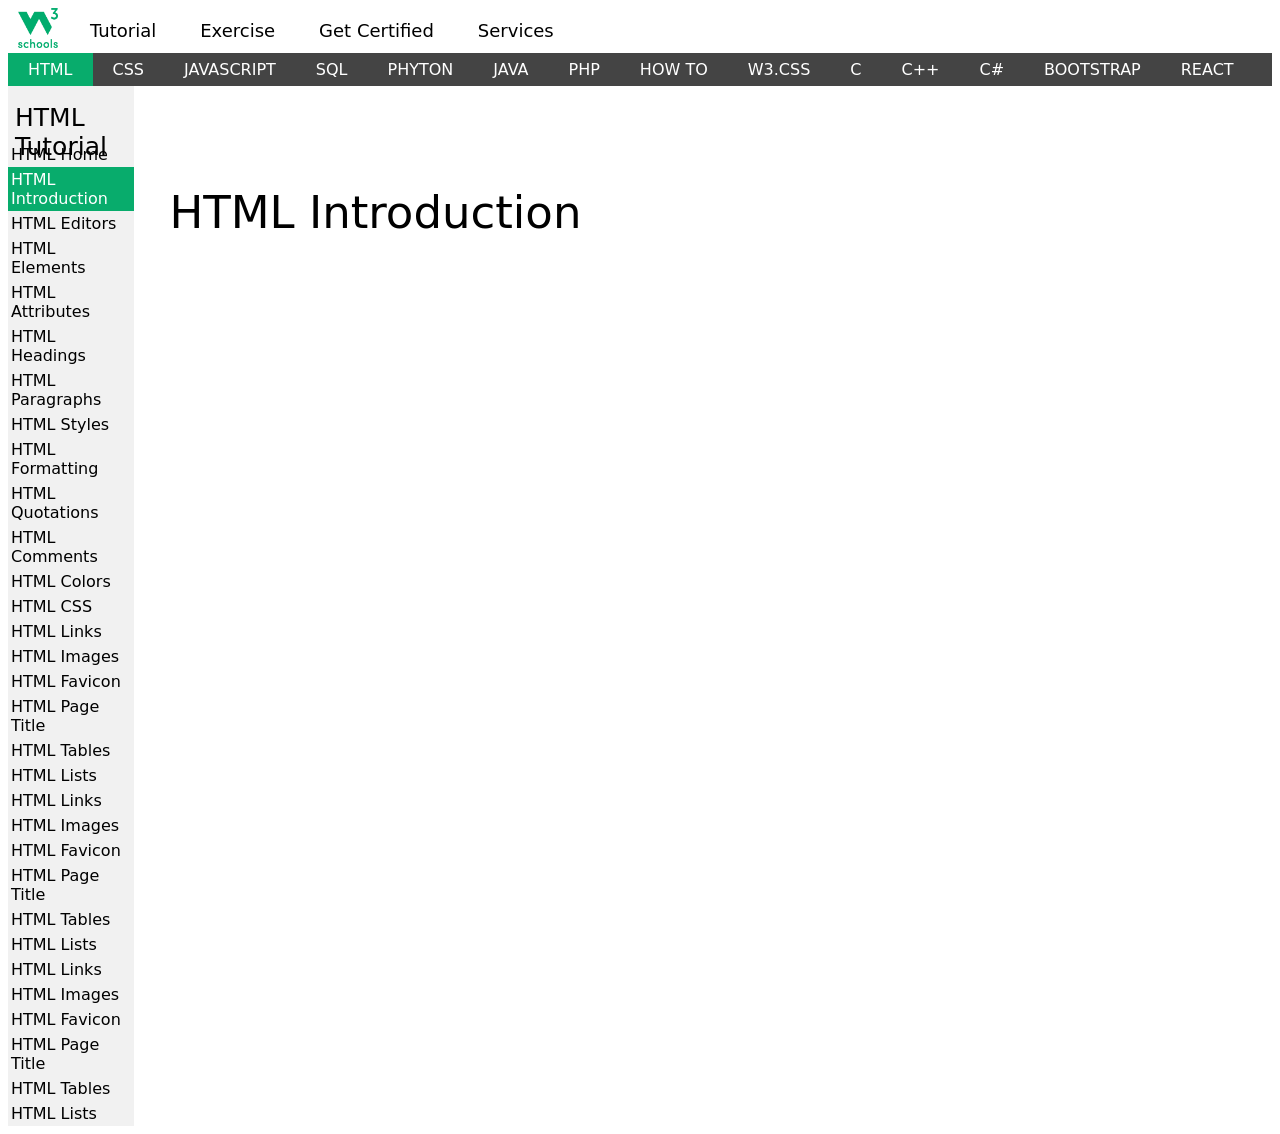
<file: w3school2.html>
<!DOCTYPE html>
<html lang="en">
<head>
    <meta charset="UTF-8">
    <meta name="viewport" content="width=device-width, initial-scale=1.0">
    <title>HTML Tutorial</title>
    <link href="W3Schools_logo.svg.png" type="png" rel="website icon">
</head>
<style>
    *, body {
    font-family: system-ui, -apple-system, BlinkMacSystemFont, 'Segoe UI', Roboto, Oxygen, Ubuntu, Cantarell, 'Open Sans', 'Helvetica Neue', sans-serif;
}
    .dropbtn {
      background-color: #ffffff;
      color: rgb(0, 0, 0);
      padding: 12px;
      font-size: 18px;
      border: none;
      margin-top: 0;
      margin-left: 20px;
    }
    
    .dropdown {
      position: relative;
      display: inline-block;
    }
    
    .dropdown-content {
      display: none;
      position: absolute;
      background-color: #f1f1f1;
      min-width: 160px;
      box-shadow: 0px 8px 16px 0px rgba(0,0,0,0.2);
      z-index: 1;
    }
    
    .dropdown-content a {
      color: black;
      padding: 12px 16px;
      text-decoration: none;
      display: block;
    }
    
    .dropdown-content a:hover {background-color: #ddd;}
    
    .dropdown:hover .dropdown-content {display: block;}
    
    .dropdown:hover .dropbtn {background-color: #08ac6c; color: white;}
    .navbawah ul {
    list-style-type: none;
    margin: 0;
    padding: 0;
    overflow: hidden;
    background-color: #444444;
    display: flex;
   
}
  
.navbawah li {
    float: left;
}
  
.navbawah li a {
    display: block;
    color: rgb(255, 255, 255);
    text-align: center;
    padding: 7px 20px;
    width: max-content;
    text-decoration: none;
}
  
.navbawah li a:hover {
    background-color: #1a1a1a;
}
.navpinggir ul {
    list-style-type: none;
    margin: 0;
    padding: 0;
    background-color: #f1f1f1;

  }
  
 .navpinggir li a {
    display: block;
    color: #000;
    padding: 3px;
    text-decoration: none;
    font-size: 16px;
  }
  

  .navpinggir li a:hover {
    background-color: #acabab;
  }

  .content {
    width: 90%;
    float: left;
    clear : both;
  }

  .btn button{
    color: white;
    background-color:#08ac6c ;
    padding: 9px 15px 9px 15px;
    font-size: 18px;
    margin-left: 35px;
    border: none;
    border-radius: 10%;
    font-style: bold;
    margin-top: 10px;
  }

  .btn button a{
    color: white;
    text-decoration: none;
  }
  .btn button:hover{
    background-color: #069760;
  }
  .containerisi {
    margin-top: 25px;
    margin-left: 15px;
    background-color: #D9EEE1;
    width : 1250px;
    padding : 25px 0 25px 10px;
  }
  .containerisi button {
    color: white;
    background-color:#08ac6c ;
    padding: 12px 18px 12px 18px;
    font-size: 15px;
    margin-left: 28px;
    border: none;
    border-top-left-radius: 5px;
    border-top-right-radius: 5px;
    border-bottom-right-radius: 5px;
    border-bottom-left-radius: 5px;
    font-style: bold;
    margin-top: 10px;
  }

  .containerisi button a {
    text-decoration: none;
    color: white;
  }

 .hijau :hover {
    background-color : #069760;
  }



  .containerisi p {
    margin-left: 28px;
  }

  .containerisi2 {
    background-color: #E7E9EB;
    border-top-left-radius: 5px;
    border-top-right-radius: 5px;
    border-bottom-right-radius: 5px;
    border-bottom-left-radius: 5px;
    width: 1250px;
    margin-left: 28px;
    padding-bottom: 20px;
  }

  .hijau2 {
    color: white;
    background-color:#08ac6c ;
    padding: 12px 18px 12px 18px;
    font-size: 15px;
    margin-left: 35px;
    border: none;
    border-top-left-radius: 5px;
    border-top-right-radius: 5px;
    border-bottom-right-radius: 5px;
    border-bottom-left-radius: 5px;
    text-decoration: none;
    margin-top: 10px;
  }
  .hijau2 button a:hover {
    background-color : #069760;
  }
    </style>

<body>
    <div class="navbar">
        <div class="navatas" style="display: flex; margin-left: 10px;">
            <img src="W3Schools_logo.svg.png" style="height: 40px; width: 40px; ">
            <div class="dropdown">
                <button class="dropbtn">Tutorial</button>
                <div class="dropdown-content">
                  <a href="#">Html</a>
                  <a href="#">CSS</a>
                  <a href="#">Bootstrap</a>
                </div>
            </div>
            <div class="dropdown">
                <button class="dropbtn">Exercise</button>
                <div class="dropdown-content">
                  <a href="#">Html</a>
                  <a href="#">CSS</a>
                  <a href="#">Bootstrap</a>
                </div>
            </div>
            <div class="dropdown">
                <button class="dropbtn">Get Certified</button>
                <div class="dropdown-content">
                  <a href="#">Html</a>
                  <a href="#">CSS</a>
                  <a href="#">Bootstrap</a>
                </div>
            </div>
            <div class="dropdown">
                <button class="dropbtn">Services</button>
                <div class="dropdown-content">
                  <a href="#">Html</a>
                  <a href="#">CSS</a>
                  <a href="#">Bootstrap</a>
                </div>
            </div>
        </div>
        <div class="navbawah" style="display: flex;">
            <ul>
                <li><a href="#z" style="background-color: #08ac6c;">HTML</a></li>
                <li><a href="#">CSS</a></li>
                <li><a href="#">JAVASCRIPT</a></li>
                <li><a href="#">SQL</a></li>
                <li><a href="#">PHYTON</a></li>
                <li><a href="#">JAVA</a></li>
                <li><a href="#">PHP</a></li>
                <li><a href="#">HOW TO</a></li>
                <li><a href="#">W3.CSS</a></li>
                <li><a href="#">C</a></li>
                <li><a href="#">C++</a></li>
                <li><a href="#">C#</a></li>
                <li><a href="#">BOOTSTRAP</a></li>
                <li><a href="#">REACT</a></li>
                <li><a href="#">MYSQL</a></li>
                <li><a href="#">JQUERY</a></li>
                <li><a href="#">EXCEL</a></li>
                <li><a href="#">XML</a></li>
                <li><a href="#">DJANGO</a></li>
                <li><a href="#">NODEJS</a></li>
                <li><a href="#">R</a></li>
                <li><a href="#">TYPESCRIPT</a></li>
                <li><a href="#">ANGULAR</a></li>
                <li><a href="#">GIT</a></li>
                
            </ul>
        </div>
    </div>
    <div class="bawah" style="clear: both; display: flex;">
    <div class="navpinggir" style="background-color: #f1f1f1;  float: left; width: 10%; padding-top: 10px;">
        <p style="font-size: 25px; height: 7px; margin-top: 0; padding: 7px;"> HTML Tutorial</p>
        <ul >
            <li><a href="w3school1.html">HTML Home</a></li>
            <li><a href="#css" style="background-color: #08ac6c; color: white; width: auto;">HTML Introduction</a></li>
            <li><a href="w3school3.html">HTML Editors</a></li>
            <li><a href="#css">HTML Elements</a></li>
            <li><a href="#css">HTML Attributes</a></li>
            <li><a href="#css">HTML Headings</a></li>
            <li><a href="#css">HTML Paragraphs</a></li>
            <li><a href="#css">HTML Styles</a></li>
            <li><a href="#css">HTML Formatting</a></li>
            <li><a href="#css">HTML Quotations</a></li>
            <li><a href="#css">HTML Comments</a></li>
            <li><a href="#css">HTML Colors</a></li>
            <li><a href="#css">HTML CSS</a></li>
            <li><a href="#css">HTML Links</a></li>
            <li><a href="#css">HTML Images</a></li>
            <li><a href="#css">HTML Favicon</a></li>
            <li><a href="#css">HTML Page Title</a></li>
            <li><a href="#css">HTML Tables</a></li>
            <li><a href="#css">HTML Lists</a></li>
            <li><a href="#css">HTML Links</a></li>
            <li><a href="#css">HTML Images</a></li>
            <li><a href="#css">HTML Favicon</a></li>
            <li><a href="#css">HTML Page Title</a></li>
            <li><a href="#css">HTML Tables</a></li>
            <li><a href="#css">HTML Lists</a></li>
            <li><a href="#css">HTML Links</a></li>
            <li><a href="#css">HTML Images</a></li>
            <li><a href="#css">HTML Favicon</a></li>
            <li><a href="#css">HTML Page Title</a></li>
            <li><a href="#css">HTML Tables</a></li>
            <li><a href="#css">HTML Lists</a></li>
          </ul>
    </div>
    <div class="content">
        <p style="font-size: 45px; margin-left: 35px; margin-top: 100px; margin-bottom: 0;"> HTML Introduction</p>
        
        </div>
    </div>
  </div>
</body>
</html>
</file>
<file: Tamep.css>
*,html,body{
    margin: 0;
    padding: 0;
    background-color: rgb(207, 203, 198);
    font-family: 'Times New Roman', Times, serif;
}

.container {
    display: flex;
    justify-content: center;
    padding: 200px;
    gap: 850px;
}

.tanaka {
   text-align: center;
   padding: 100px;
   
}

.melvia {
    text-align: center;
    padding: 100px;
}

.biodata {
    display: flex ;
    justify-content: center;
    margin-top: auto;
}

.biomelvia {
    text-align: center;

}
.biotanaka {
    text-align: center;
}

.hari {
    justify-content: center;
    display: flex;
    gap: 350px;
    margin-top: 100px;
}

.jadwal {
    display: flex;
    justify-content: center;
}

.mapel {
    background-color: rgb(243, 239, 234); 
    padding: 100px;
    margin-left: 2000px;
    margin-right: 2000px;
    margin-top: 100px;
    margin-block-end: 200px;
}
</file>
